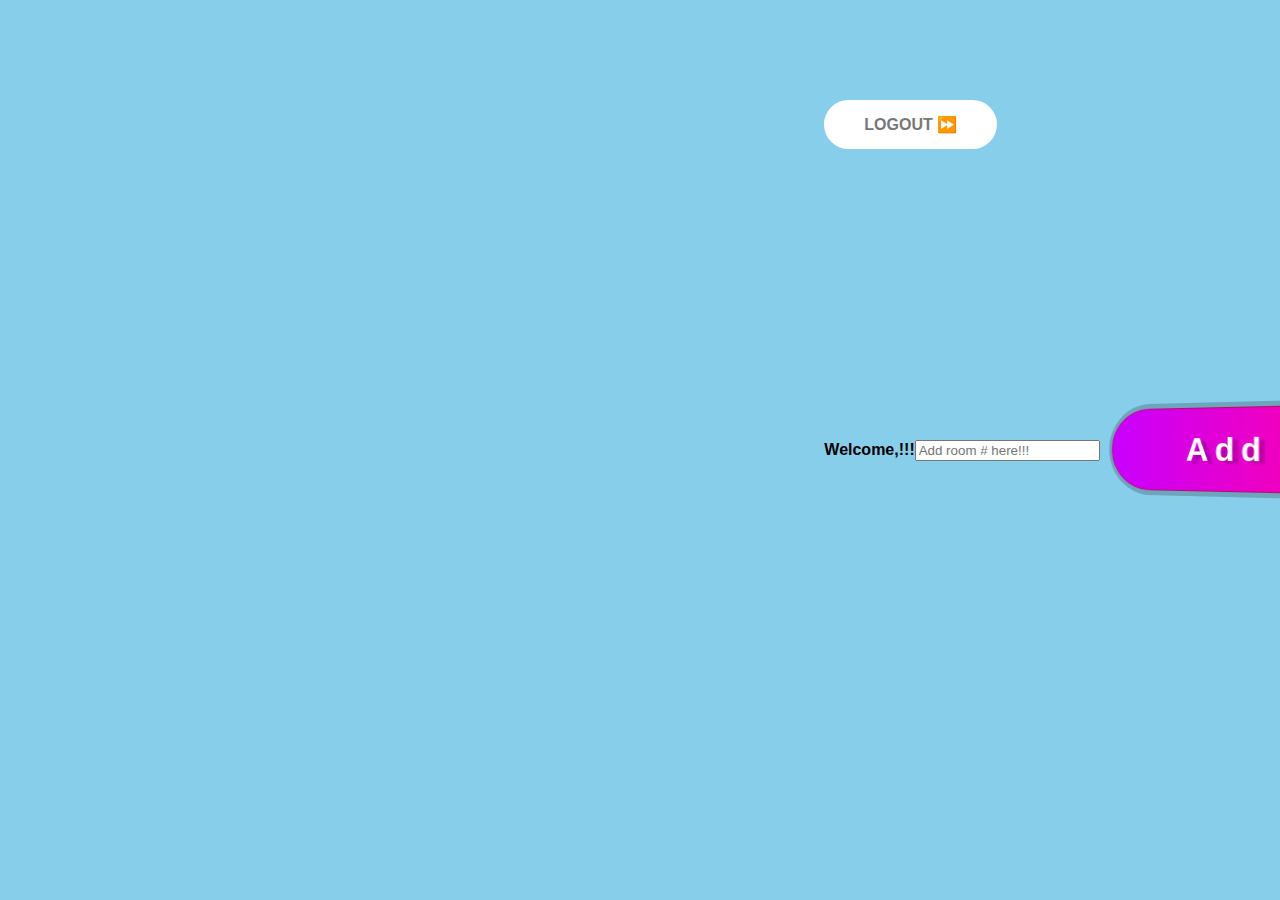
<file: chat_page.html>
<!DOCTYPE html>
<html>
    <head>
        <title>Let's Chat!!</title>
    </head>
    <link rel="stylesheet" href="chat_page.css">
    <body>
        <div class="text-box">
            <a href="#" class="btn btn-white btn-        animate" onclick="logout()">Logout &#9193;</a>
        </div>
        <br>
        <h4>Welcome,</h4><h4 id="user_name_heading"></h4></body><h4><h4>!!!</h4>
        <br>
        <input type="text" id="add_room" placeholder="Add room # here!!!">
        <br>
        <br>
        <div class="box">Add Room!!!</div>
    </body>
</html>
</file>
<file: chat_page.css>
body {
    font-family: sans-serif;
    background-color: #81d4fa;
    font-weight: bold;
    text-align:center !important;
}
.text-box {
    margin-left: 70vw;
    margin-bottom:700px;
}
.btn:link, .btn:visited {
    text-transform: uppercase;
    text-decoration: none;
    padding: 15px 40px;
    display: inline-block;
    border-radius: 100px;
    transition: all 0.2s;
    position: absolute;
}
.btn:hover {
    transform: translateY(-3px);
    box-shadow: 0 10px 20px rgba(0, 0, 0, 0.2);
}
.btn:active {
    transform: translateY(-1px);
    box-shadow: 0 5px 10px rgba(0, 0, 0, 0.2);
}
.btn-white {
    background-color: #fff;
    color: #777;
}
.btn::after {
    content: "";
    display: inline-block;
    height: 100%;
    width: 100%;
    border-radius: 100px;
    position: absolute;
    top: 0;
    left: 0;
    z-index: -1;
    transition: all 0.4s;
}
.btn-white::after {
    background-color: #fff;
}
.btn:hover::after {
    transform: scaleX(1.4) scaleY(1.6);
    opacity: 0;
}
.btn-animated {
    animation: moveInBottom 5s ease-out;
    animation-fill-mode: backwards;
}
@keyframes moveInBottom {
    0% {
        opacity: 0;
        transform: translateY(30px);
   }
    100% {
        opacity: 1;
        transform: translateY(0px);
   }
}
html, body {
    height: 100%;
    display: flex;
    align-items: center;
    justify-content: center;
    background-color: skyblue;
  }
  
  .box {
    background: linear-gradient(to right, rgb(200, 0, 255), rgb(255, 0, 166));
    color: white;
    --width: 250px;
    --height: calc(var(--width) / 3);
    width: var(--width);
    height: var(--height);
    text-align: center;
    line-height: var(--height);
    font-size: calc(var(--height) / 2.5);
    font-family: sans-serif;
    letter-spacing: 0.2em;
    border: 1px solid rgb(184, 11, 109);
    border-radius: 2em;
    transform: perspective(500px) rotateY(-15deg);
    text-shadow: 6px 3px 2px rgba(0, 0, 0, 0.2);
    box-shadow: 2px 0 0 5px rgba(0, 0, 0, 0.2);
    transition: 0.5s;
    position: relative;
    overflow: hidden;
  }
  
  .box:hover {
    transform: perspective(500px) rotateY(15deg);
    text-shadow: -6px 3px 2px rgba(0, 0, 0, 0.2);
    box-shadow: -2px 0 0 5px rgba(0, 0, 0, 0.2);
  }
  
  .box::before {
    content: '';
    position: absolute;
    width: 100%;
    height: 100%;
    background: linear-gradient(to right, transparent, white, transparent);
    left: -100%;
    transition: 0.5s;
  }
  
  .box:hover::before {
    left: 100%;
  }
</file>
